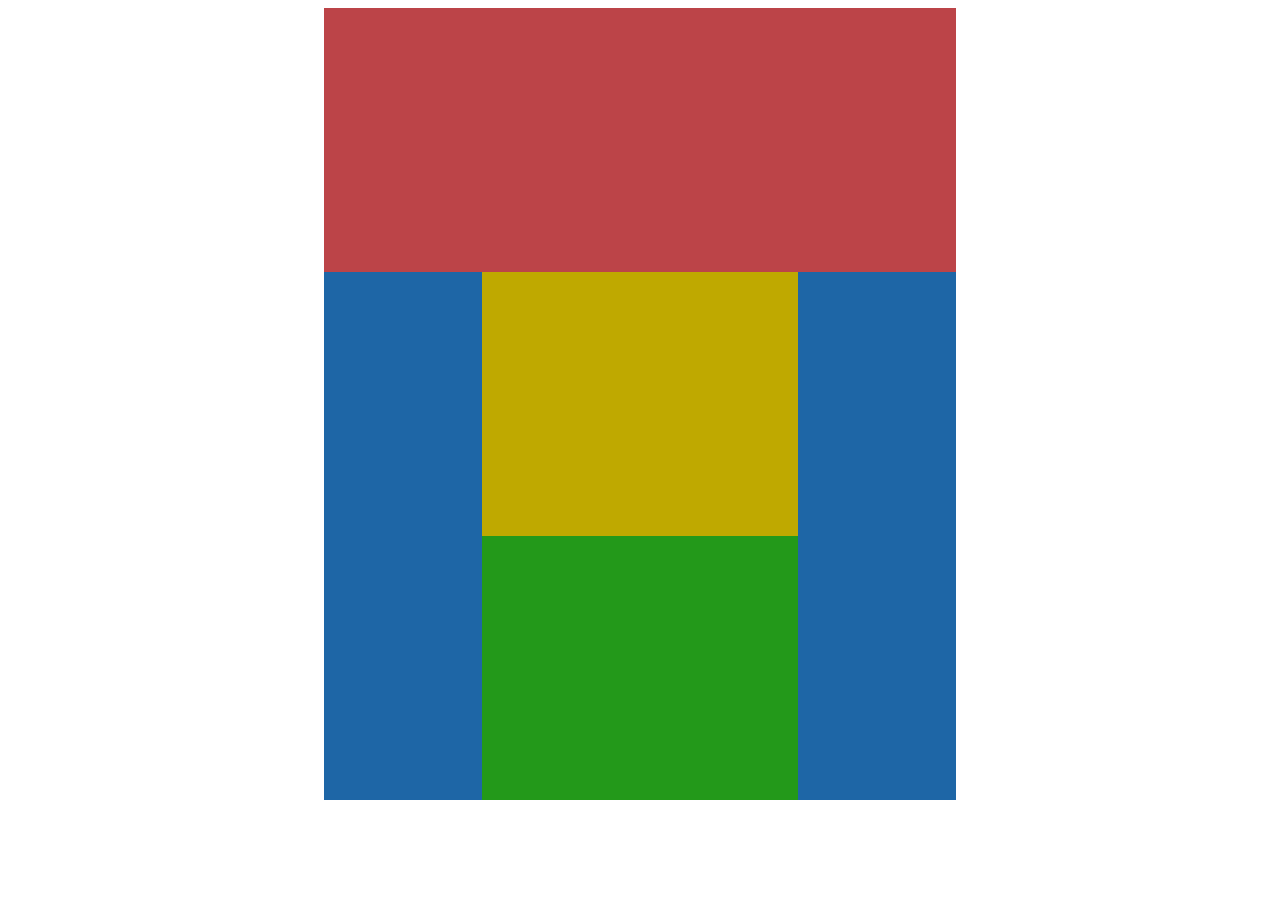
<file: first/index.html>
<!-- Put your HTML HERE, make sure to connect your style.css sheet -->
<!DOCTYPE html>
<html>
    <head>
        <title>This is an image made!</title>
        <link rel="stylesheet" type="text/css" href="style.css">
    </head>
    <body>
        <div class="container">
            <div class="section-one"></div>
            <div class="section-two">
                <ul class="flex-box">
                    <li class="col-one"></li>
                    <li class="col-two"></li>
                    <li class="col-one"></li>
                </ul>
            </div>
            <div class="section-three">
                <ul class="flex-box">
                    <li class="col-one"></li>
                    <li class="col-three"></li>
                    <li class="col-one"></li>
                </ul>
            </div>
        </div>
    </body>
</html>
</file>
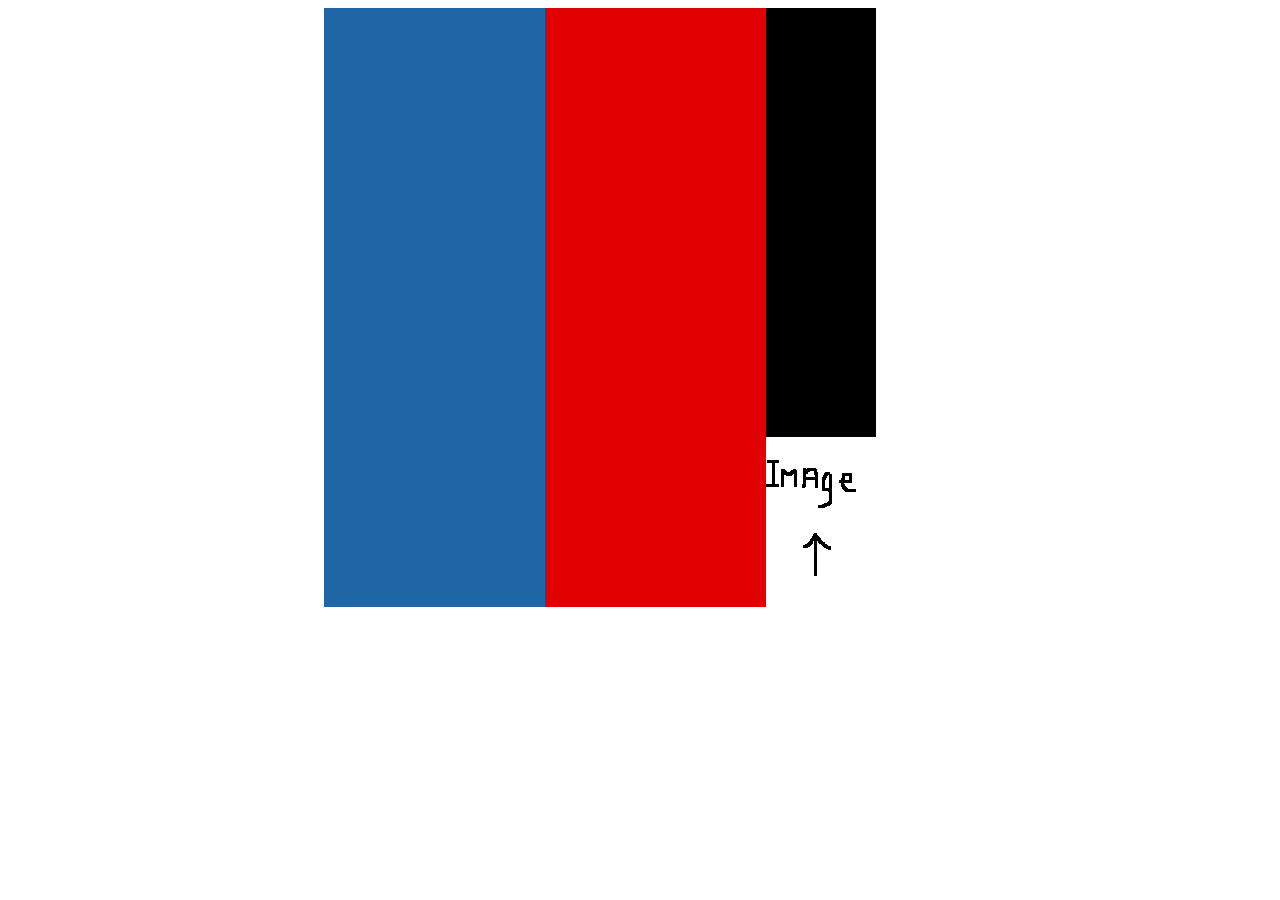
<file: second/index.html>
<!DOCTYPE html>
<html lang="en">
<head>
    <meta charset="UTF-8">
    <title>Title</title>
    <link rel="stylesheet" href="style.css">
</head>

</head>
<body>
<div class="container">
        <ul class="flex-box">
            <li class="col-one"></li>
            <li class="col-two"></li>
            <li class="col-three"><img src="third_col.png"></li>
        </ul>
</div>
</body>
</html>
</file>
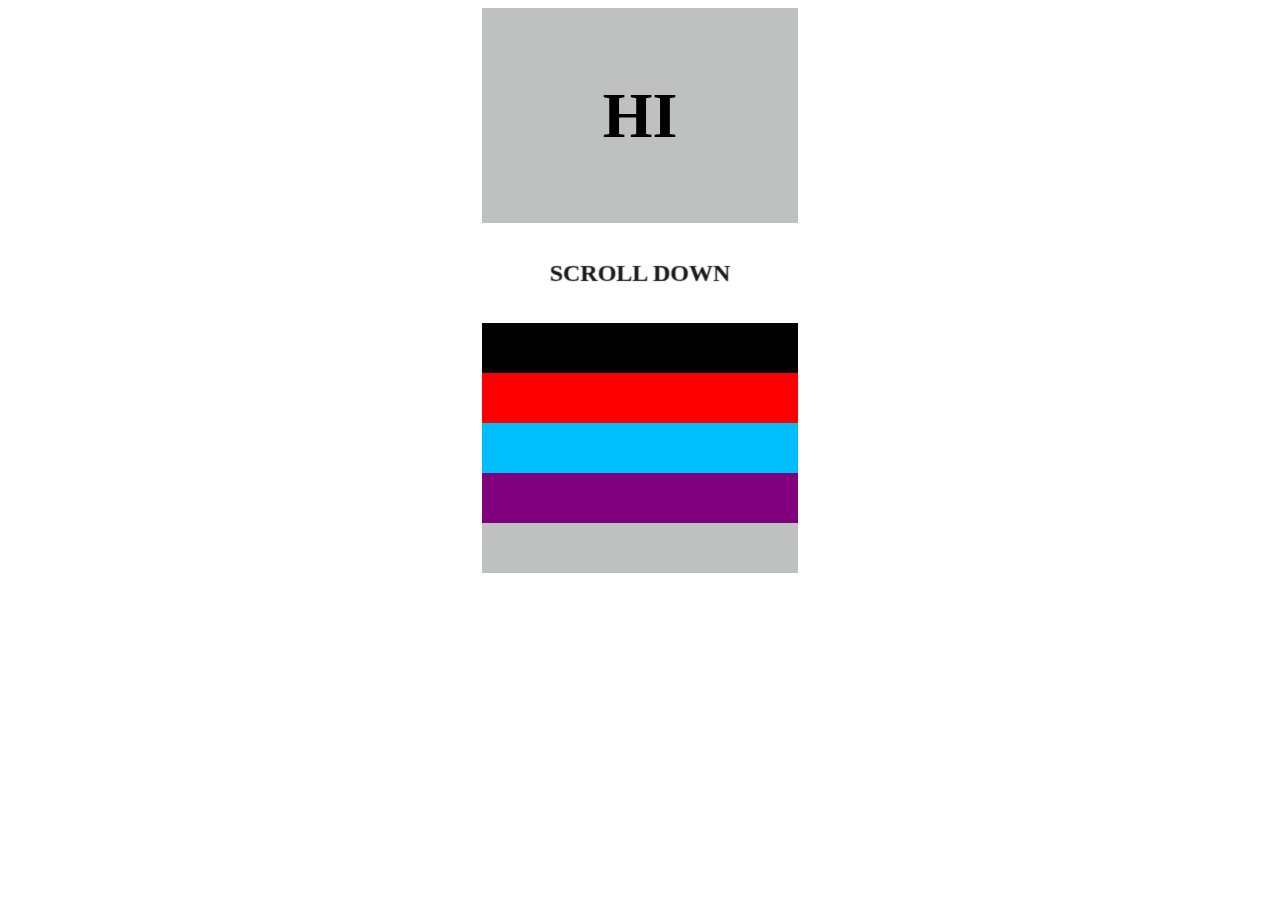
<file: third/index.html>
<!DOCTYPE html>
<html lang="en">
<head>
    <meta charset="UTF-8">
    <title>Title</title>
    <link rel="stylesheet" href="style.css" type="text/css">
</head>
<body>
    <div class="container">
        <div class="section-one">
            <h1>HI</h1>
        </div>
        <div class="section-two">
            <h2 class="blur">scroll down</h2>
        </div>
        <div class="section-three">
            <ul>
                <li class="black"></li>
                <li class="red"></li>
                <li class="light-blue"></li>
                <li class="purple"></li>
                <li class="light-grey"></li>
            </ul>
        </div>
    </div>
</body>
</html>
</file>
<file: first/style.css>
.container {
    width: 50%;
    height: 800px;
    margin-left: auto;
    margin-right: auto;
}

.section-one {
    height: 33%;
    width: 100%;
    background-color: #BC4448;
    overflow: auto;
}

.section-two {
    height: 33%;
    width: 100%;
    overflow: auto;
}

.section-three {
    height: 33%;
    width: 100%;
    overflow: auto;
}
ul {
    list-style: none;
    margin: 0;
    padding: 0;
}

ul.flex-box {
    display: -webkit-box;      /* OLD - iOS 6-, Safari 3.1-6 */
    display: -moz-box;         /* OLD - Firefox 19- (buggy but mostly works) */
    display: -ms-flexbox;      /* TWEENER - IE 10 */
    display: -webkit-flex;     /* NEW - Chrome */
    display: flex;             /* NEW, Spec - Opera 12.1, Firefox 20+ */
}
li {
    display: inline-block;
}

.col-one{
    width: 25%;
    height: 264px;
    background-color: #1E66A6;
}
.col-two {
    width: 50%;
    height: 264px;
    background-color: #BFA900;
}

.col-three {
    width: 50%;
    height: 264px;
    background-color: #23991A;
}
</file>
<file: second/style.css>
.container {
    width: 50%;
    min-height: 800px;
    margin-left: auto;
    margin-right: auto;
}
ul {
    list-style: none;
    margin: 0;
    padding: 0;
}

ul.flex-box{
    display: -webkit-box;      /* OLD - iOS 6-, Safari 3.1-6 */
    display: -moz-box;         /* OLD - Firefox 19- (buggy but mostly works) */
    display: -ms-flexbox;      /* TWEENER - IE 10 */
    display: -webkit-flex;     /* NEW - Chrome */
    display: flex;             /* NEW, Spec - Opera 12.1, Firefox 20+ */
}
li {
    display: inline-block;
}

.col-one{
    width: 35%;
    height: 599px;
    background-color: #1E66A6;
}
.col-two {
    width: 35%;
    height: 599px;
    background-color: #E10000;
}

.col-three {
    width: 30%;
    height: 800px;
}
</file>
<file: third/style.css>
.container {
    margin: 0 auto;
    width: 25%;
}

.section-one {
    background-color: #BFC1C1;
    width: 100%;
    height: 215px;
    display:flex;
    align-items: center;
    justify-content: center;
}

h1 {
    font-size: 4em;
    text-transform: uppercase;
}
.section-two {
    height:100px;
    width: 100%;
    display: flex;
    align-content: center;
    align-items: center;
}
h2 {
    text-transform: uppercase;
    font-size: 1.5rem;
    margin-left: auto;
    margin-right: auto;
}

.section-three {
    height: 250px;
}

ul {
    padding: 0;
    list-style-type: none;
    margin: 0;
}

li {
    height: 50px;
}

.black {
    background-color: black;
}
.red {
    background-color: red;
}

.light-blue{
    background-color: deepskyblue;
}

.purple {
    background-color: purple;
}

.light-grey {
    background-color: #BFC1C1;
}
/*500px height for entire thing*/


.clearfix:after {
    visibility: hidden;
    display: block;
    font-size: 0;
    content: " ";
    clear: both;
    height: 0;
}
.clearfix { display: inline-block; }
/* start commented backslash hack \*/
* html .clearfix { height: 1%; }
.clearfix { display: block; }
/* close commented backslash hack */

.blur {
    color: transparent;
    text-shadow: 0 0 1px rgba(0,0,0,0.9);
}
</file>
